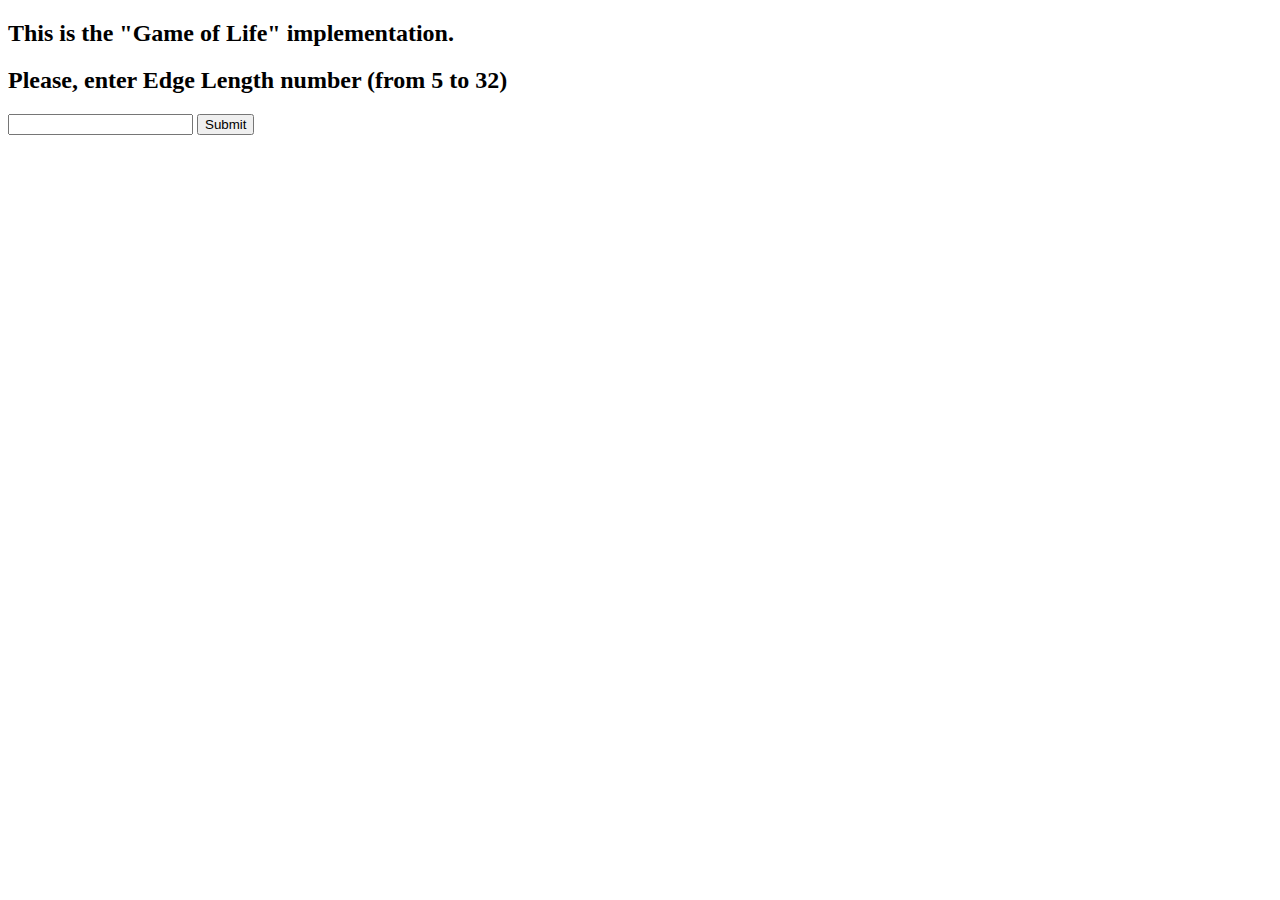
<file: target/classes/templates/index.html>
<!DOCTYPE html>
<html lang="en" xmlns:th="http://www.thymeleaf.org">

<head>
    <meta charset="UTF-8">
    <title>index page</title>
</head>
<body>

<div>
    <h2>This is the "Game of Life" implementation.</h2>
    <h2>Please, enter Edge Length number (from 5 to 32)</h2>
</div>

<div style="display: flex; align-items: center;">
    <form action="#" method="POST" th:action="@{/}" style="flex: 1;">
        <label for="length"></label>
        <input type="number" name="sideLength" id="length"/>
        <input type="submit" value="Submit"/>
    </form>
</div>

</body>
</html>
</file>
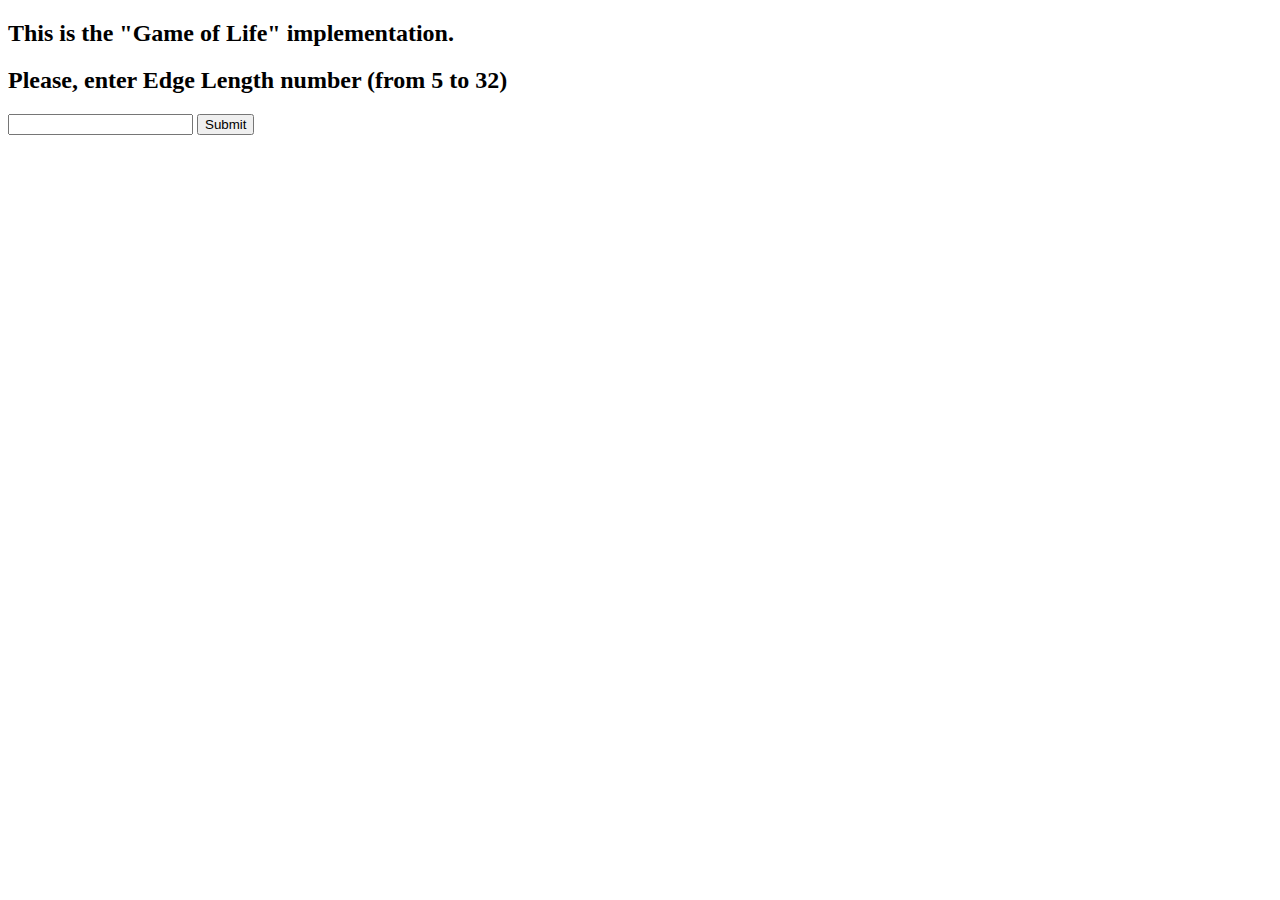
<file: src/main/resources/templates/index.html>
<!DOCTYPE html>
<html lang="en" xmlns:th="http://www.thymeleaf.org">
<head>
    <meta charset="UTF-8">
    <title>index page</title>
    <style></style>
    <link th:href="@{/style.css}" rel="stylesheet">
    <link rel="icon" type="image/x-icon" href="/favicon.ico">
</head>
<body>

<div>
    <h2>This is the "Game of Life" implementation.</h2>
    <h2>Please, enter Edge Length number (from 5 to 32)</h2>
</div>

<div style="display: flex; align-items: center;">
    <form action="#" method="POST" th:action="@{/}" style="flex: 1;">
        <label for="length"></label>
        <input type="number" name="sideLength" id="length"/>
        <input type="submit" value="Submit"/>
    </form>
</div>

</body>
</html>
</file>
